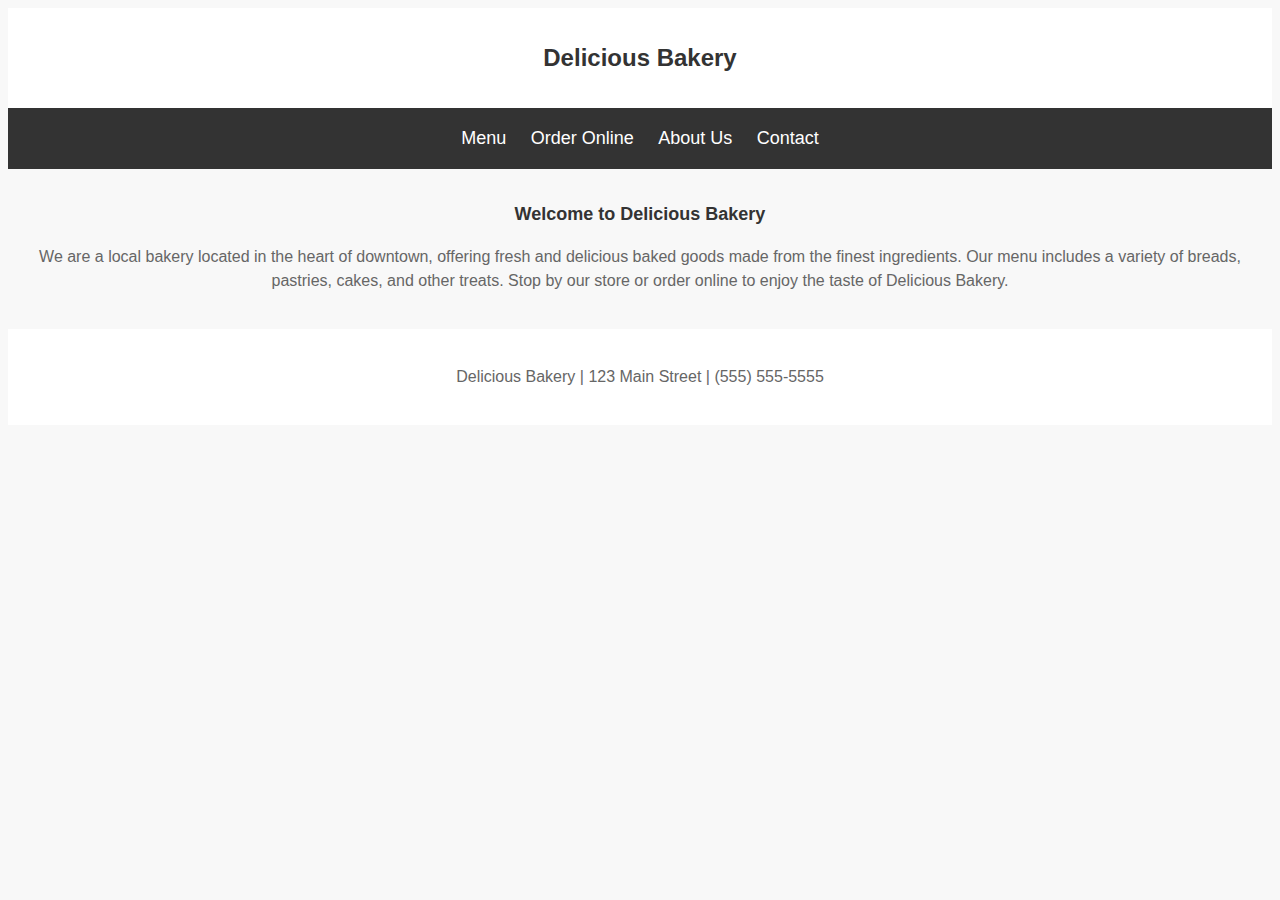
<file: index.html>
<!DOCTYPE html>
<html>
  <link rel="stylesheet" type="text/css" href="index.css">
<head>
  <title>Delicious Bakery</title>
</head>
<body>
  <header>
    <h1>Delicious Bakery</h1>
  </header>
  <nav>
    <ul>
      <li><a href="menu.html">Menu</a></li>
      <li><a href="order.html">Order Online</a></li>
      <li><a href="about.html">About Us</a></li>
      <li><a href="contact.html">Contact</a></li>
    </ul>
  </nav>
  <main>
    <h2>Welcome to Delicious Bakery</h2>
    <p>We are a local bakery located in the heart of downtown, offering fresh and delicious baked goods made from the finest ingredients. Our menu includes a variety of breads, pastries, cakes, and other treats. Stop by our store or order online to enjoy the taste of Delicious Bakery.</p>
  </main>
  <footer>
    <p>Delicious Bakery | 123 Main Street | (555) 555-5555</p>
  </footer>
</body>
</html>
</file>
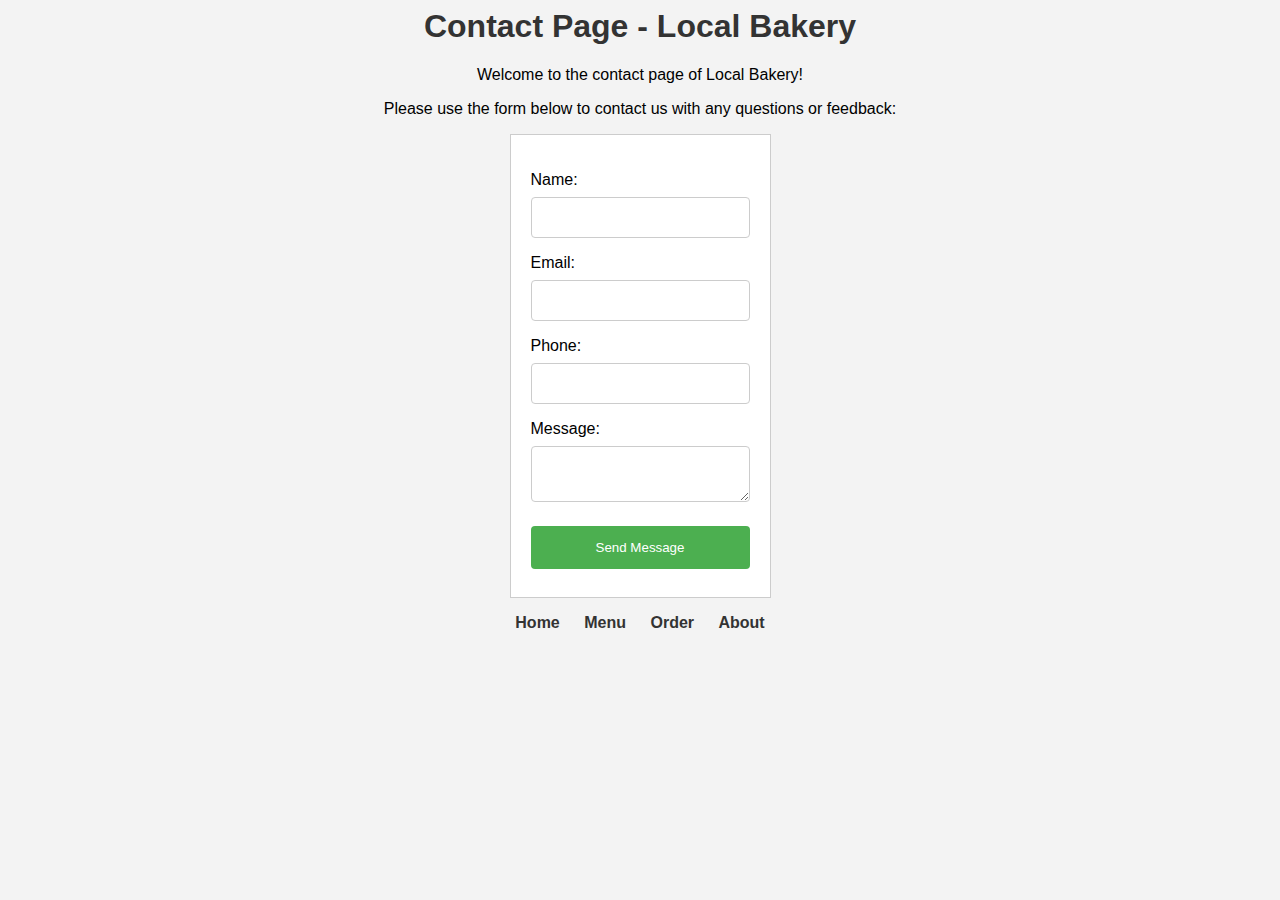
<file: contact.html>
<html>
  <head>
    <link rel="stylesheet" type="text/css" href="contact.css">
    <title>Contact Page - Local Bakery</title>
  </head>
  <body>
    <h1>Contact Page - Local Bakery</h1>
    <p>Welcome to the contact page of Local Bakery!</p>
    <p>Please use the form below to contact us with any questions or feedback:</p>

    <form>
      <p>Name: <input type="text" name="name"></p>
      <p>Email: <input type="text" name="email"></p>
      <p>Phone: <input type="text" name="phone"></p>
      <p>Message: <textarea name="message"></textarea></p>

      <input type="submit" value="Send Message">
    </form>

    <p>
      <a href="index.html">Home</a>
      <a href="menu.html">Menu</a>
      <a href="order.html">Order</a>
      <a href="about.html">About</a>
    </p>
  </body>
</html>
</file>
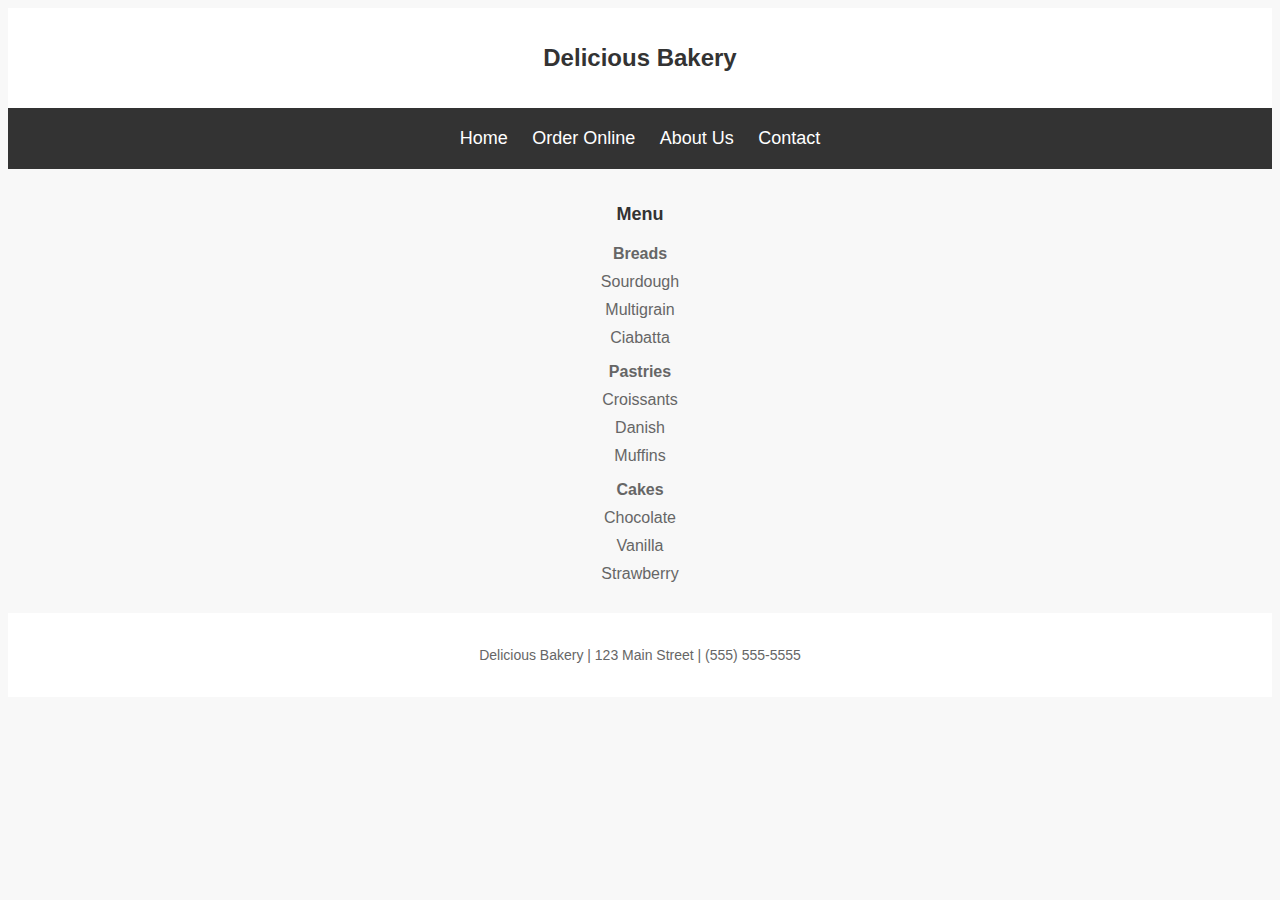
<file: menu.html>
<!DOCTYPE html>
<html>
<link rel="stylesheet" type="text/css" href="menu.css">
<head>
  <title>Delicious Bakery | Menu</title>
</head>
<body>
  <header>
    <h1>Delicious Bakery</h1>
  </header>
  <nav>
    <ul>
      <li><a href="index.html">Home</a></li>
      <li><a href="order.html">Order Online</a></li>
      <li><a href="about.html">About Us</a></li>
      <li><a href="contact.html">Contact</a></li>
    </ul>
  </nav>
  <main>
    <h2>Menu</h2>
    <h3>Breads</h3>
    <ul>
      <li>Sourdough</li>
      <li>Multigrain</li>
      <li>Ciabatta</li>
    </ul>
    <h3>Pastries</h3>
    <ul>
      <li>Croissants</li>
      <li>Danish</li>
      <li>Muffins</li>
    </ul>
    <h3>Cakes</h3>
    <ul>
      <li>Chocolate</li>
      <li>Vanilla</li>
      <li>Strawberry</li>
    </ul>
  </main>
  <footer>
    <p>Delicious Bakery | 123 Main Street | (555) 555-5555</p>
  </footer>
</body>
</html>
</file>
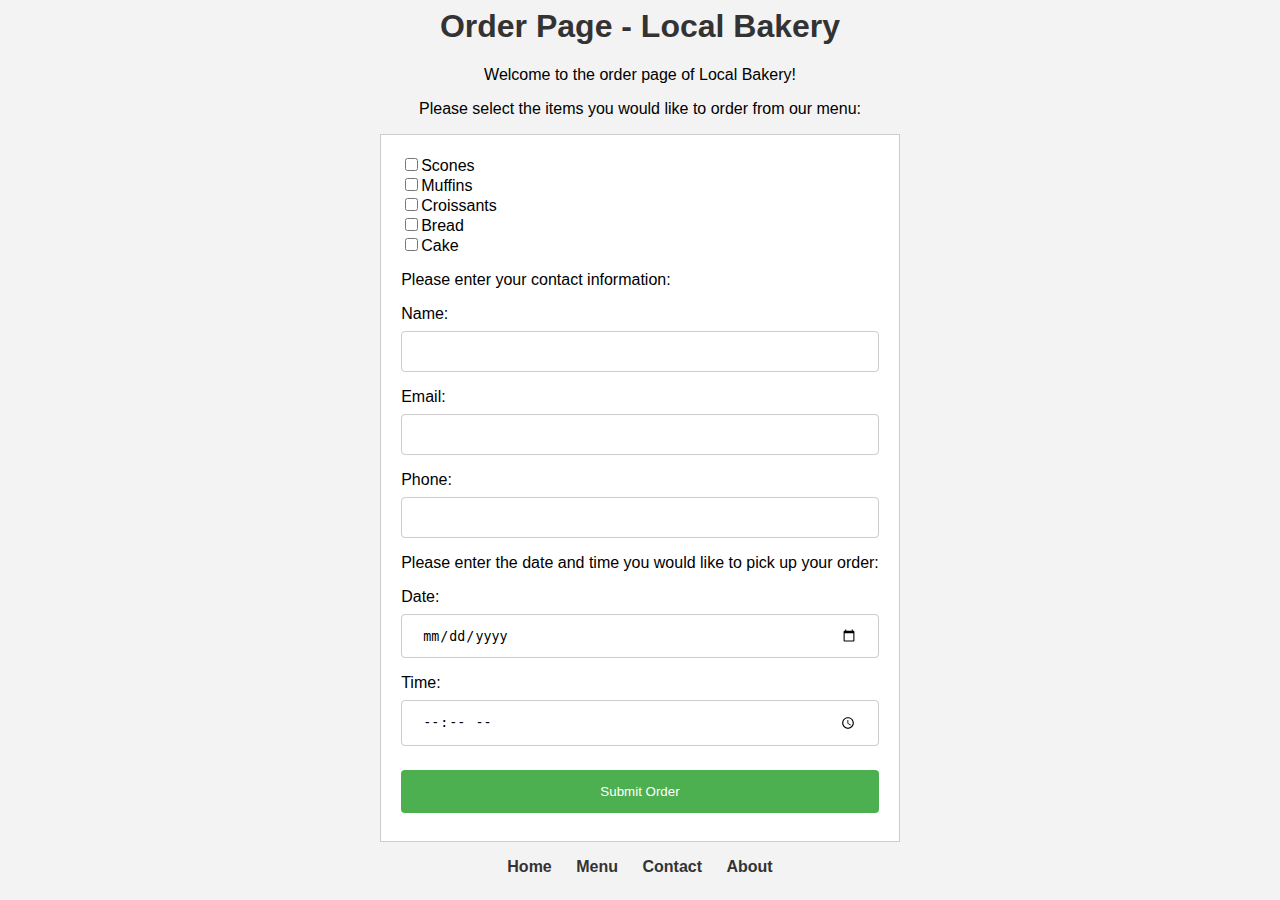
<file: order.html>
<html>
  <link rel="stylesheet" type="text/css" href="order.css">
  <head>
    <title>Order Page - Local Bakery</title>
  </head>
  <body>
    <h1>Order Page - Local Bakery</h1>
    <p>Welcome to the order page of Local Bakery!</p>
    <p>Please select the items you would like to order from our menu:</p>

    <form>
      <input type="checkbox" name="item" value="scones">Scones<br>
      <input type="checkbox" name="item" value="muffins">Muffins<br>
      <input type="checkbox" name="item" value="croissants">Croissants<br>
      <input type="checkbox" name="item" value="bread">Bread<br>
      <input type="checkbox" name="item" value="cake">Cake<br>

      <p>Please enter your contact information:</p>
      <p>Name: <input type="text" name="name"></p>
      <p>Email: <input type="text" name="email"></p>
      <p>Phone: <input type="text" name="phone"></p>

      <p>Please enter the date and time you would like to pick up your order:</p>
      <p>Date: <input type="date" name="date"></p>
      <p>Time: <input type="time" name="time"></p>

      <input type="submit" value="Submit Order">
    </form>

    <p>
      <a href="index.html">Home</a>
      <a href="menu.html">Menu</a>
      <a href="contact.html">Contact</a>
      <a href="about.html">About</a>
    </p>
  </body>
</html>
</file>
<file: index.css>
body {
  font-family: Arial, sans-serif;
  background-color: #f8f8f8;
}

header {
  background-color: #ffffff;
  padding: 20px;
  text-align: center;
}

h1 {
  font-size: 24px;
  color: #333333;
}

nav {
  background-color: #333333;
  padding: 20px;
  text-align: center;
}

nav ul {
  list-style: none;
  margin: 0;
  padding: 0;
}

nav li {
  display: inline-block;
  margin: 0 10px;
}

nav a {
  color: #ffffff;
  text-decoration: none;
  font-size: 18px;
}

nav a:hover {
  color: #eeeeee;
}

main {
  padding: 20px;
  text-align: center;
}

h2 {
  font-size: 18px;
  color: #333333;
  margin-bottom: 20px;
}

p {
  font-size: 16px;
  color: #666666;
  line-height: 1.5;
}

footer {
  background-color: #ffffff;
  padding: 20px;
  text-align: center;
  font-size: 14px;
  color: #666666;
}
</file>
<file: contact.css>
body {
  font-family: Arial, sans-serif;
  text-align: center;
  background-color: #f3f3f3;
}

h1 {
  color: #333;
}

form {
  display: inline-block;
  margin: 0 auto;
  text-align: left;
  padding: 20px;
  background-color: #fff;
  border: 1px solid #ccc;
}

input[type="text"],
input[type="email"],
input[type="tel"],
textarea {
  display: block;
  width: 100%;
  padding: 12px 20px;
  margin: 8px 0;
  box-sizing: border-box;
  border: 1px solid #ccc;
  border-radius: 4px;
}

input[type="submit"] {
  width: 100%;
  background-color: #4caf50;
  color: white;
  padding: 14px 20px;
  margin: 8px 0;
  border: none;
  border-radius: 4px;
  cursor: pointer;
}

input[type="submit"]:hover {
  background-color: #45a049;
}

a {
  display: inline-block;
  margin: 0 10px;
  text-decoration: none;
  color: #333;
  font-weight: bold;
}

a:hover {
  color: #4caf50;
}
</file>
<file: menu.css>
body {
  font-family: Arial, sans-serif;
  background-color: #f8f8f8;
}

header {
  background-color: #ffffff;
  padding: 20px;
  text-align: center;
}

h1 {
  font-size: 24px;
  color: #333333;
}

nav {
  background-color: #333333;
  padding: 20px;
  text-align: center;
}

nav ul {
  list-style: none;
  margin: 0;
  padding: 0;
}

nav li {
  display: inline-block;
  margin: 0 10px;
}

nav a {
  color: #ffffff;
  text-decoration: none;
  font-size: 18px;
}

nav a:hover {
  color: #eeeeee;
}

main {
  padding: 20px;
  text-align: center;
}

h2 {
  font-size: 18px;
  color: #333333;
  margin-bottom: 20px;
}

h3 {
  font-size: 16px;
  color: #666666;
  margin-bottom: 10px;
}

ul {
  list-style: none;
  margin: 0;
  padding: 0;
}

li {
  font-size: 16px;
  color: #666666;
  margin-bottom: 10px;
}

footer {
  background-color: #ffffff;
  padding: 20px;
  text-align: center;
  font-size: 14px;
  color: #666666;
}
</file>
<file: order.css>
body {
  font-family: Arial, sans-serif;
  text-align: center;
  background-color: #f3f3f3;
}

h1 {
  color: #333;
}

form {
  display: inline-block;
  margin: 0 auto;
  text-align: left;
  padding: 20px;
  background-color: #fff;
  border: 1px solid #ccc;
}

input[type="text"],
input[type="email"],
input[type="tel"],
input[type="date"],
input[type="time"] {
  display: block;
  width: 100%;
  padding: 12px 20px;
  margin: 8px 0;
  box-sizing: border-box;
  border: 1px solid #ccc;
  border-radius: 4px;
}

input[type="submit"] {
  width: 100%;
  background-color: #4caf50;
  color: white;
  padding: 14px 20px;
  margin: 8px 0;
  border: none;
  border-radius: 4px;
  cursor: pointer;
}

input[type="submit"]:hover {
  background-color: #45a049;
}

a {
  display: inline-block;
  margin: 0 10px;
  text-decoration: none;
  color: #333;
  font-weight: bold;
}

a:hover {
  color: #4caf50;
}
</file>
